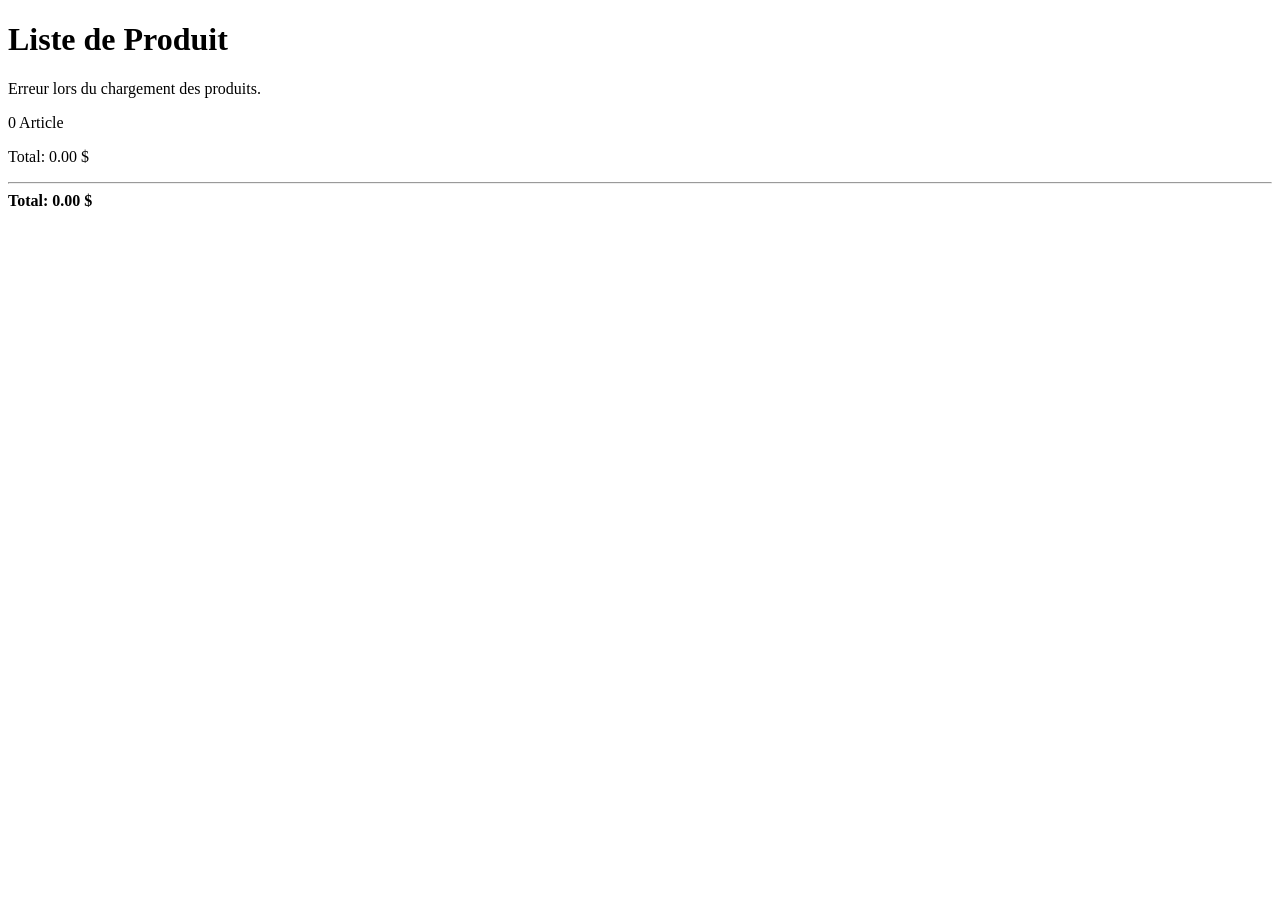
<file: index.html>
<!DOCTYPE html>
<html lang="fr">
<head>
    <meta charset="UTF-8">
    <meta name="viewport" content="width=device-width, initial-scale=1.0">
   <link rel="stylesheet" href="style.css">
    <title>Affichage</title>
    
</head>
<body>
    <h1>Liste de Produit</h1>
    <div id ="produit"></div>
    <div id ="articles"></div>  
    <div id ="panier"></div>
    
</body>
<script src="script.js"></script>
</html>
</file>
<file: style.css>
.prod{
    border:1px solid #1f068a;
    border-radius: 15px;
    width: 150px;
    margin: 10px;
    padding: 10px;
    text-align: center;
    transition: 0.3s;
}
.bout{
    color: #f5f0f0;
    background-color: blue; 
    border: none;
    padding:8px 15px;
    border-radius: 8px;
    cursor: pointer;
    transition: 0.3s;
    
}
.prod:hover{
   transform: scale(1.05);
}
.bout:hover{
    background-color: #003ecb;
}
</file>
